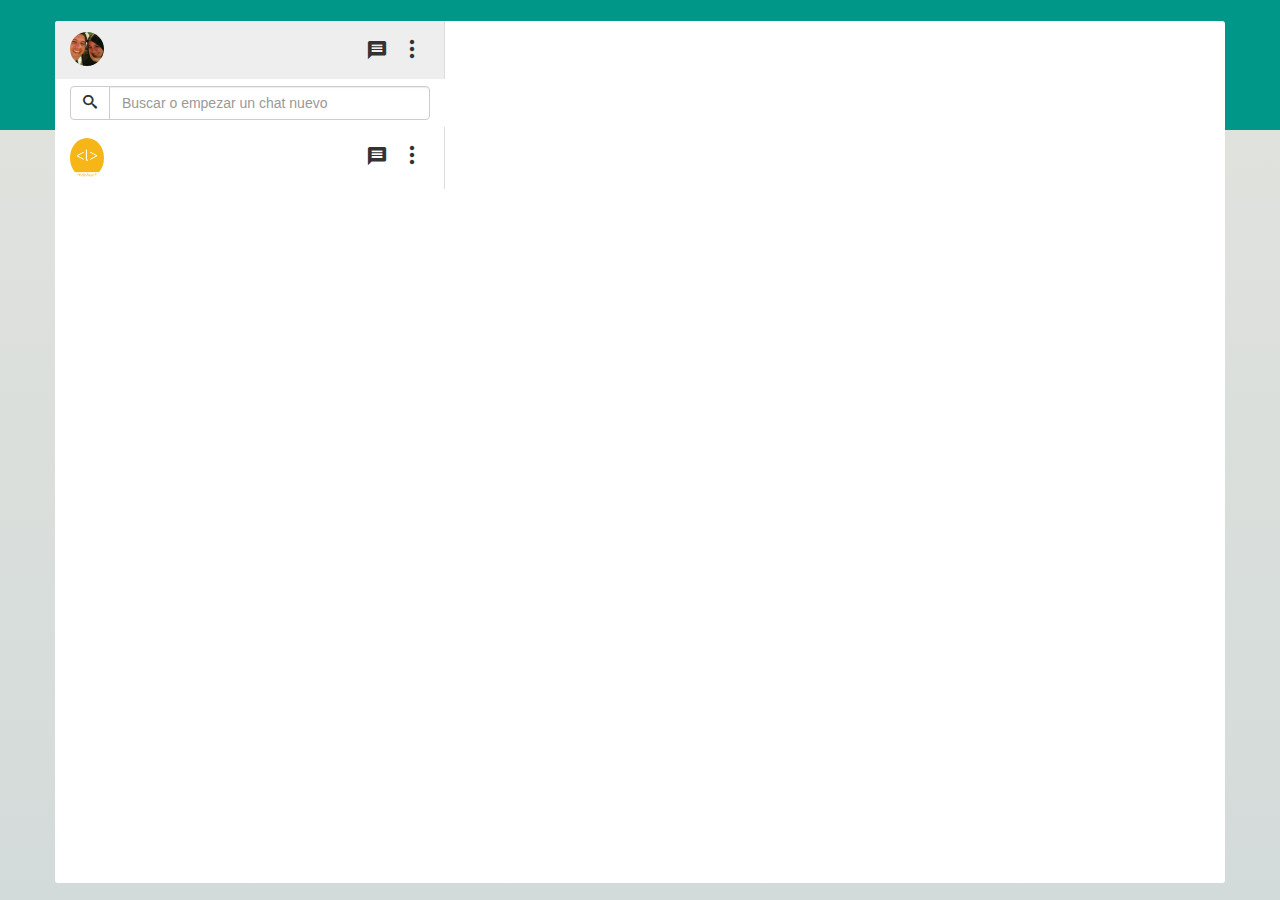
<file: index.html>
<!DOCTYPE html>
<html lang="en">
	<head>
	  	<meta charset="utf-8">
	  	<title>Whatsapp Web</title>
	  	<meta http-equiv="X-UA-Compatible" content="IE=edge">
	  	<meta name="viewport" content="width=device-width, initial-scale=1">
	  	<link rel="shortcut icon" href="image/favicon.png" type="image/png">
	  	<link rel="stylesheet" href="https://fonts.googleapis.com/css?family=Open+Sans:400,600%7CRoboto:300,400,500" media="all">
	  	<link rel="stylesheet" href="css/bootstrap.min.css"/>
		<link rel="stylesheet" href="css/icomoon.css">
		<link rel="stylesheet" href="css/main.css">
		<link rel="stylesheet" href="css/queries.css">
	  	<!-- Vincula los CSS que faltan -->
	</head>
	<body>
		<section class="section-gray">
			<header class="section-green"></header>
			<div tabindex="-1" class="container white-bg">
			<aside class="w-contacts col-md-4">
				<div class="row aside-perfil-bg">
						<div class="col-md-12 aside-image">
							<img src="image/gian.jpg" class="image-perfil"/>
							<span class="icon-dots-three-vertical"></span>
							<span class="icon-message"></span>
						</div>
				</div>
				<div class="row">
				  <div class="col-md-12 pv-7">
				    <div class="input-group">
				      <span class="input-group-btn">
				        <button class="btn btn-default" type="button"><span class="icon-search"></span></button>
				      </span>
				      <input type="text" class="form-control" placeholder="Buscar o empezar un chat nuevo">
				    </div>
				  </div>
				</div>
				<div class="row">
					<div class="col-md-12 aside-image">
						<img src="image/logocodeacademy.png" class="image-perfil"/>
						<span class="icon-dots-three-vertical"></span>
						<span class="icon-message"></span>
					</div>
				</div>
			</aside>
			<div class="pane-intro">
				<div class="intro-body">
					<div class="intro-image">
					</div>
					<!-- <div class="intro-text-container">
						<h1 class="intro-title">Manten tu teléfono conectado
						</h1>
						<div class="intro-text">
							Whatsapp Web conecta con tu telefono para sincronizar mensajes. Para reducir el consumo de datos móviles, conecta tu teléfono a una red Wi-Fi
						</div>
					</div> -->
				</div>
			</div>
			</div>
		</section>
	</body>
</html>
</file>
<file: css/icomoon.css>
@font-face {
    font-family: 'whatsapp-icons';
    src:    url('../fonts/icomoon.eot?7slujz');
    src:    url('../fonts/icomoon.eot?7slujz#iefix') format('embedded-opentype'),
        url('../fonts/icomoon.ttf?7slujz') format('truetype'),
        url('../fonts/icomoon.woff?7slujz') format('woff'),
        url('../fonts/icomoon.svg?7slujz#icomoon') format('svg');
    font-weight: normal;
    font-style: normal;
}

[class^="icon-"], [class*=" icon-"] {
    /* use !important to prevent issues with browser extensions that change fonts */
    font-family: 'whatsapp-icons' !important;
    speak: none;
    font-style: normal;
    font-weight: normal;
    font-variant: normal;
    text-transform: none;
    line-height: 1;

    /* Better Font Rendering =========== */
    -webkit-font-smoothing: antialiased;
    -moz-osx-font-smoothing: grayscale;
}

.icon-dots-three-vertical:before {
    content: "\e900";
}
.icon-insert_emoticon:before {
    content: "\e904";
}
.icon-message:before {
    content: "\e901";
}
.icon-camera:before {
    content: "\e905";
}
.icon-mic:before {
    content: "\e902";
}
.icon-attachment:before {
    content: "\e903";
}

.icon-search:before {
	content: "\e906"
}
</file>
<file: css/main.css>
.section-green{
	background-color: #009688;
	padding-top: 13rem;
}

html, body, .section-gray{
	width: 100%;
	height: 100%;
}

.section-gray{
	background: rgba(252,253,253,1);
	background: -moz-linear-gradient(top, rgba(252,253,253,1) 0%, rgba(226,227,222,1) 1%, rgba(211,219,218,1) 100%);
	background: -webkit-gradient(left top, left bottom, color-stop(0%, rgba(252,253,253,1)), color-stop(1%, rgba(226,227,222,1)), color-stop(100%, rgba(211,219,218,1)));
	background: -webkit-linear-gradient(top, rgba(252,253,253,1) 0%, rgba(226,227,222,1) 1%, rgba(211,219,218,1) 100%);
	background: -o-linear-gradient(top, rgba(252,253,253,1) 0%, rgba(226,227,222,1) 1%, rgba(211,219,218,1) 100%);
	background: -ms-linear-gradient(top, rgba(252,253,253,1) 0%, rgba(226,227,222,1) 1%, rgba(211,219,218,1) 100%);
	background: linear-gradient(to bottom, rgba(252,253,253,1) 0%, rgba(226,227,222,1) 1%, rgba(211,219,218,1) 100%);
	filter: progid:DXImageTransform.Microsoft.gradient( startColorstr='#fcfdfd', endColorstr='#d3dbda', GradientType=0 );
    background-size: cover;
    background-position-y: 0%;
    position: absolute;
    z-index: 1
}

.white-bg{
    height: calc(100% - 38px);
    position: relative;
    margin: 0 auto;
    top: -109px;
    z-index: 2;
    border-radius: 3px;
    overflow: hidden;
    -webkit-transform-origin: center;
    transform-origin: center;
    -webkit-animation: app-enter .3s;
    animation: app-enter .3s;
    background-position: top left;
    background-repeat: repeat-x;
    background-color: #f7f7f7;
    display: -webkit-box;
    display: -webkit-flex;
    display: -ms-flexbox;
    display: flex;
    background-color: white;
}

.aside-perfil-bg{
	background-color:#EEEEEE;
}

.aside-image{
	padding-top: 11px;
    padding-bottom: 11px;
    border-right: 1px solid gainsboro;
}

.icon-dots-three-vertical, .icon-message{
	float: right;
}

.image-perfil{
	width: 34px;
	border-radius: 50%;
}

.icon-dots-three-vertical{
	font-size: 2rem;
    margin: 7px;
}

.icon-message{
	font-size: 2.2rem;
    margin: 7px;
}

.pv-7{
	padding-top: 7px;
    padding-bottom: 7px;
}
/*.intro-body{
	text-align: center;
	background: url('../image/whatsapp-tip.png') no-repeat;
	height: 400px;
	width: 100%;
}*/
</file>
<file: css/queries.css>
.container {
    padding:0px;
}

@media screen and (max-width:760px) {
    aside.w-contacts {
        display: none;
    }
}

@media(min-width:1300px) {
    .container {
        width: 1321px;
        padding:0px;
    }
}
</file>
